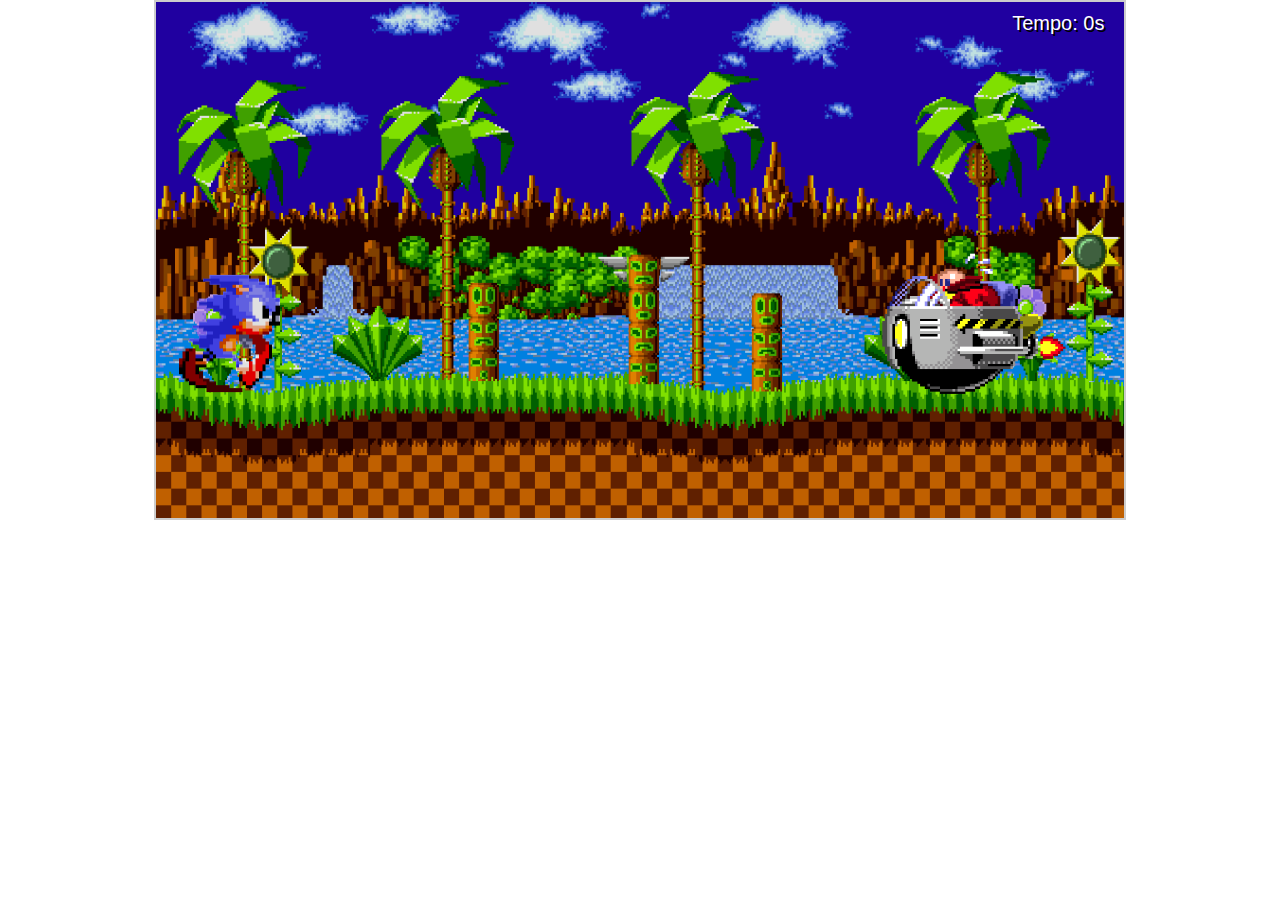
<file: index.html>
<!DOCTYPE html>
<html lang="en">
<head>
    <meta charset="UTF-8">
    <meta name="viewport" content="width=device-width, initial-scale=1.0">
    <title>Document</title>
    <link rel="stylesheet" href="style.css">
</head>
<body>

<div class="gameplay">
    <img class="sonic" src="./Arquivos/Sonic.gif" alt="Sonic">
    <img class="eggman" src="./Arquivos/Eggman.gif" alt="Eggman">
    <img class="fundo" src="./Arquivos/Fundo.png" alt="Fundo">
    <div class="timer" id= "timer">Tempo: 0s</div>
</div>
    <script src="script.js"></script>
</body>
</html>
</file>
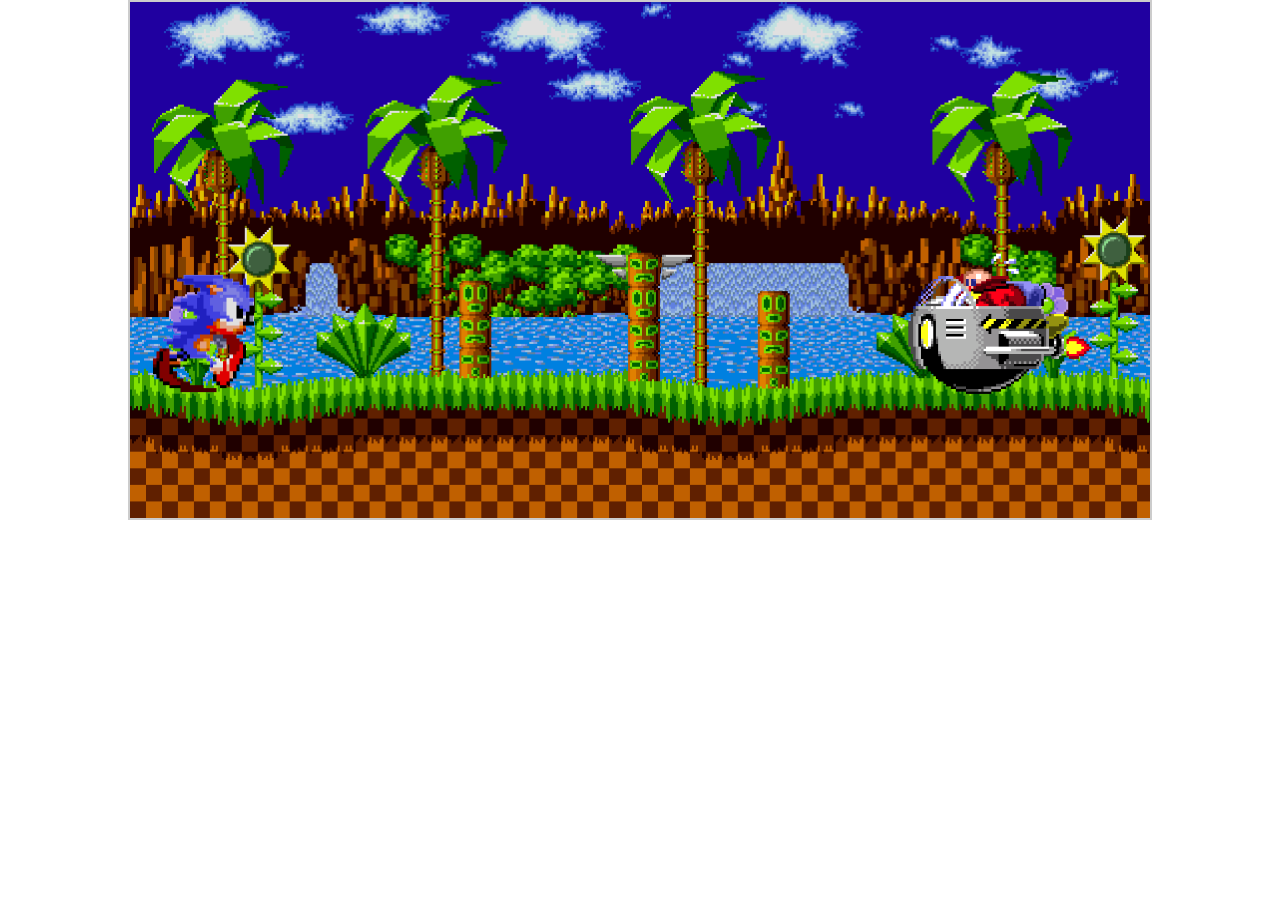
<file: jogo sonic (refeito em PO)/index.html>
<!-- index.html -->
<!DOCTYPE html>
<html lang="pt-br">
<head>
  <meta charset="UTF-8">
  <meta name="viewport" content="width=device-width, initial-scale=1.0">
  <title>Game do Sonic</title>
  <link rel="stylesheet" href="style.css">
</head>
<body>

  <div class="gameplay">
    <img class="sonic" src="./Arquivos/Sonic.gif" alt="Sonic">
    <img class="eggman" src="./Arquivos/Eggman.gif" alt="Eggman">
    <img class="fundo" src="./Arquivos/Fundo.png" alt="Fundo">
  </div>

  <script src="script.js"></script>
</body>
</html>
</file>
<file: style.css>
* {
    margin: 0;
    padding: 0;
    box-sizing: border-box;
}

.timer {
  position: absolute;
  top: 10px;
  right: 20px;
  color: white;
  font-size: 20px;
  font-family: Arial, sans-serif;
  text-shadow: 2px 2px 0 black;
}

.gameplay {
    width: 76%;
    height: 520px;
    border: 2px solid #ccc;
    margin: 0 auto;
    position: relative;
    overflow: hidden;
}

.sonic {
    position: absolute;
    bottom: 110px;
    width: 150px;
}
.fundo{
    
     width: 100%;
    height: 520px;
}

.eggman {
    position: absolute;
    bottom: 110px;
    right: 0;
    width: 250px; 
    animation: 2s eggman_animation infinite linear;}

@keyframes eggman_animation {
    0% {right: -250px; }
    100% {right: 100%; }
}

@keyframes sonic_animation {
    0%{bottom: 110px;}
    25%, 75% {bottom: 250px;}
    100% {bottom: 110px;}
}
.jump{
    animation: 1s sonic_animation ease-out;
}
</file>
<file: jogo sonic (refeito em PO)/style.css>
/* style.css */
* {
  margin: 0;
  padding: 0;
  box-sizing: border-box;
}

.gameplay {
  width: 80%;
  height: 520px;
  border: 2px solid #ccc;
  margin: 0 auto;
  position: relative;
  overflow: hidden;
}

.fundo {
  width: 100%;
  height: 100%;
}

.sonic {
  position: absolute;
  bottom: 110px;
  width: 150px;
}

.jump {
  animation: sonic_jump 1s ease-out;
}

.eggman {
  position: absolute;
  bottom: 110px;
  right: 0;
  width: 250px;
  animation: eggman_move 2s linear infinite;
}

@keyframes eggman_move {
  from {
    right: -250px;
  }
  to {
    right: 100%;
  }
}

@keyframes sonic_jump {
  0% {
    bottom: 110px;
  }
  25% {
    bottom: 250px;
  }
  75% {
    bottom: 250px;
  }
  100% {
    bottom: 110px;
  }
}
</file>
